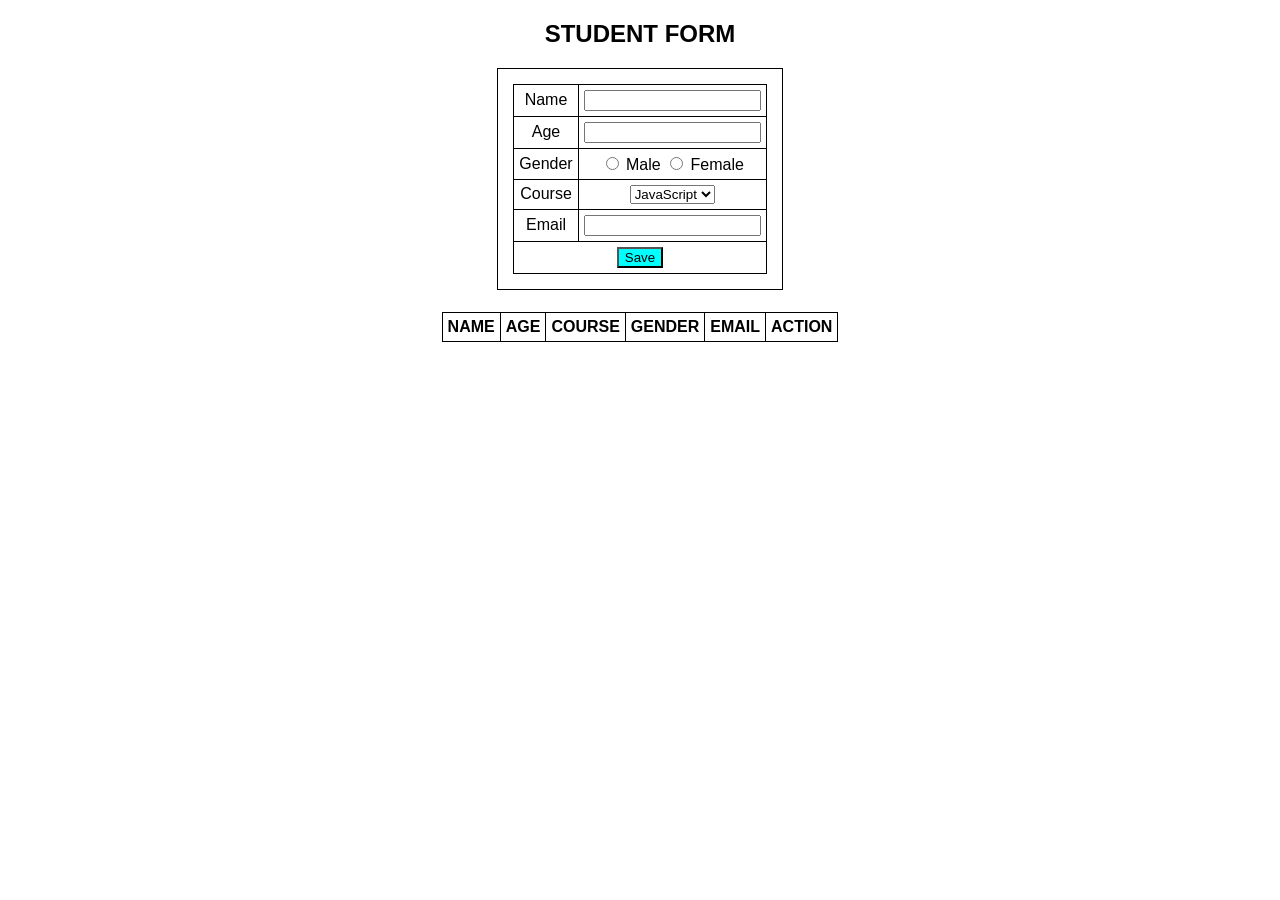
<file: JStask.html>
<!DOCTYPE html>
<html>
<head>
    <title>Student Form</title>
    <style>
        body{
            text-align:center;
            font-family:Arial;
        }

        table{
            margin:auto;
            border-collapse:collapse;
        }

        table,th,td{
            border:1px solid black;
            padding:5px;
        }

        .form-box{
            display:inline-block;
            padding:15px;
            border:1px solid black;
        }

        button{
            background:aqua;
        }
    </style>
</head>
<body>

    <h2>STUDENT FORM</h2>

    <div class="form-box">
        <table>
            <tr>
                <td>Name</td>
                <td><input type="text" id="name"></td>
            </tr>

            <tr>
                <td>Age</td>
                <td><input type="number" id="age"></td>
            </tr>

            <tr>
                <td>Gender</td>
                <td>
                    <input type="radio" id="male" name="gender"> Male
                    <input type="radio" id="female" name="gender"> Female
                </td>
            </tr>

            <tr>
                <td>Course</td>
                <td>
                    <select id="course">
                        <option>JavaScript</option>
                        <option>Python</option>
                        <option>Java</option>
                    </select>
                </td>
            </tr>

            <tr>
                <td>Email</td>
                <td><input type="email" id="email"></td>
            </tr>

            <tr>
                <td colspan="2">
                    <button onclick="saveData()">Save</button>
                </td>
            </tr>
        </table>
    </div>

    <br><br>

    <table id="studentTable">
        <tr>
            <th>NAME</th>
            <th>AGE</th>
            <th>COURSE</th>
            <th>GENDER</th>
            <th>EMAIL</th>
            <th>ACTION</th>
        </tr>
    </table>

    <script>

        function saveData(){

            var name = document.getElementById("name").value;
            var age = document.getElementById("age").value;
            var course = document.getElementById("course").value;
            var email = document.getElementById("email").value;

            var gender;

            if(document.getElementById("male").checked){
                gender = "Male";
            }
            else{
                gender = "Female";
            }

            var table = document.getElementById("studentTable");

            var row = table.insertRow(-1);

            row.insertCell(0).innerHTML = name;
            row.insertCell(1).innerHTML = age;
            row.insertCell(2).innerHTML = course;
            row.insertCell(3).innerHTML = gender;
            row.insertCell(4).innerHTML = email;
            row.insertCell(5).innerHTML =
            "<button onclick='deleteRow(this)'>Delete</button>";

            document.getElementById("name").value = "";
            document.getElementById("age").value = "";
            document.getElementById("email").value = "";
        }

        function deleteRow(btn){
            btn.parentNode.parentNode.remove();
        }

    </script>

</body>
</html>
</file>
